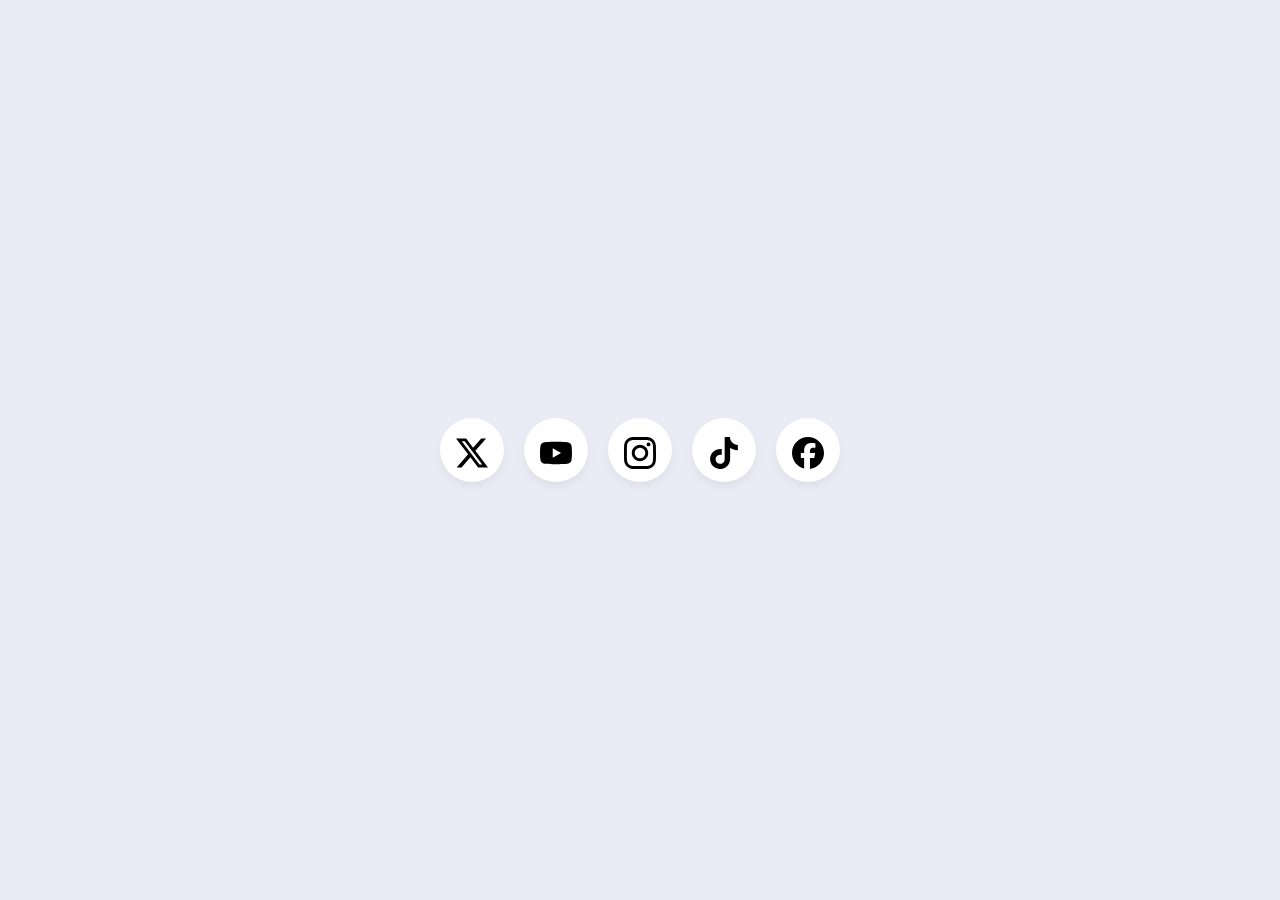
<file: hover.html>
<!DOCTYPE html>
<html lang="en">
<head>
  <meta charset="UTF-8">
  <meta name="viewport" content="width=device-width, initial-scale=1.0">
  <title>Social Media Icons</title>
  <link rel="stylesheet" href="style.css">
</head>
<body>
  
  <div class="socials-container">
    <a data-social="Twitter" style="--accent-color: black;" href="https://x.com/codingtogo">
      <svg role="img" viewBox="0 0 24 24" xmlns="http://www.w3.org/2000/svg"><title>X</title><path d="M18.901 1.153h3.68l-8.04 9.19L24 22.846h-7.406l-5.8-7.584-6.638 7.584H.474l8.6-9.83L0 1.154h7.594l5.243 6.932ZM17.61 20.644h2.039L6.486 3.24H4.298Z"/></svg>
    </a>
    <a data-social="YouTube" style="--accent-color: red;" href="https://youtube.com/@coding2go">
      <svg role="img" viewBox="0 0 24 24" xmlns="http://www.w3.org/2000/svg"><title>YouTube</title><path d="M23.498 6.186a3.016 3.016 0 0 0-2.122-2.136C19.505 3.545 12 3.545 12 3.545s-7.505 0-9.377.505A3.017 3.017 0 0 0 .502 6.186C0 8.07 0 12 0 12s0 3.93.502 5.814a3.016 3.016 0 0 0 2.122 2.136c1.871.505 9.376.505 9.376.505s7.505 0 9.377-.505a3.015 3.015 0 0 0 2.122-2.136C24 15.93 24 12 24 12s0-3.93-.502-5.814zM9.545 15.568V8.432L15.818 12l-6.273 3.568z"/></svg>
    </a>
    <a data-social="Instagram" style="--accent-color: #fe107c;" href="#">
      <svg role="img" viewBox="0 0 24 24" xmlns="http://www.w3.org/2000/svg"><title>Instagram</title><path d="M7.0301.084c-1.2768.0602-2.1487.264-2.911.5634-.7888.3075-1.4575.72-2.1228 1.3877-.6652.6677-1.075 1.3368-1.3802 2.127-.2954.7638-.4956 1.6365-.552 2.914-.0564 1.2775-.0689 1.6882-.0626 4.947.0062 3.2586.0206 3.6671.0825 4.9473.061 1.2765.264 2.1482.5635 2.9107.308.7889.72 1.4573 1.388 2.1228.6679.6655 1.3365 1.0743 2.1285 1.38.7632.295 1.6361.4961 2.9134.552 1.2773.056 1.6884.069 4.9462.0627 3.2578-.0062 3.668-.0207 4.9478-.0814 1.28-.0607 2.147-.2652 2.9098-.5633.7889-.3086 1.4578-.72 2.1228-1.3881.665-.6682 1.0745-1.3378 1.3795-2.1284.2957-.7632.4966-1.636.552-2.9124.056-1.2809.0692-1.6898.063-4.948-.0063-3.2583-.021-3.6668-.0817-4.9465-.0607-1.2797-.264-2.1487-.5633-2.9117-.3084-.7889-.72-1.4568-1.3876-2.1228C21.2982 1.33 20.628.9208 19.8378.6165 19.074.321 18.2017.1197 16.9244.0645 15.6471.0093 15.236-.005 11.977.0014 8.718.0076 8.31.0215 7.0301.0839m.1402 21.6932c-1.17-.0509-1.8053-.2453-2.2287-.408-.5606-.216-.96-.4771-1.3819-.895-.422-.4178-.6811-.8186-.9-1.378-.1644-.4234-.3624-1.058-.4171-2.228-.0595-1.2645-.072-1.6442-.079-4.848-.007-3.2037.0053-3.583.0607-4.848.05-1.169.2456-1.805.408-2.2282.216-.5613.4762-.96.895-1.3816.4188-.4217.8184-.6814 1.3783-.9003.423-.1651 1.0575-.3614 2.227-.4171 1.2655-.06 1.6447-.072 4.848-.079 3.2033-.007 3.5835.005 4.8495.0608 1.169.0508 1.8053.2445 2.228.408.5608.216.96.4754 1.3816.895.4217.4194.6816.8176.9005 1.3787.1653.4217.3617 1.056.4169 2.2263.0602 1.2655.0739 1.645.0796 4.848.0058 3.203-.0055 3.5834-.061 4.848-.051 1.17-.245 1.8055-.408 2.2294-.216.5604-.4763.96-.8954 1.3814-.419.4215-.8181.6811-1.3783.9-.4224.1649-1.0577.3617-2.2262.4174-1.2656.0595-1.6448.072-4.8493.079-3.2045.007-3.5825-.006-4.848-.0608M16.953 5.5864A1.44 1.44 0 1 0 18.39 4.144a1.44 1.44 0 0 0-1.437 1.4424M5.8385 12.012c.0067 3.4032 2.7706 6.1557 6.173 6.1493 3.4026-.0065 6.157-2.7701 6.1506-6.1733-.0065-3.4032-2.771-6.1565-6.174-6.1498-3.403.0067-6.156 2.771-6.1496 6.1738M8 12.0077a4 4 0 1 1 4.008 3.9921A3.9996 3.9996 0 0 1 8 12.0077"/></svg>
    </a>
    <a data-social="TikTok" style="--accent-color: #38142a;" href="#">
      <svg role="img" viewBox="0 0 24 24" xmlns="http://www.w3.org/2000/svg"><title>TikTok</title><path d="M12.525.02c1.31-.02 2.61-.01 3.91-.02.08 1.53.63 3.09 1.75 4.17 1.12 1.11 2.7 1.62 4.24 1.79v4.03c-1.44-.05-2.89-.35-4.2-.97-.57-.26-1.1-.59-1.62-.93-.01 2.92.01 5.84-.02 8.75-.08 1.4-.54 2.79-1.35 3.94-1.31 1.92-3.58 3.17-5.91 3.21-1.43.08-2.86-.31-4.08-1.03-2.02-1.19-3.44-3.37-3.65-5.71-.02-.5-.03-1-.01-1.49.18-1.9 1.12-3.72 2.58-4.96 1.66-1.44 3.98-2.13 6.15-1.72.02 1.48-.04 2.96-.04 4.44-.99-.32-2.15-.23-3.02.37-.63.41-1.11 1.04-1.36 1.75-.21.51-.15 1.07-.14 1.61.24 1.64 1.82 3.02 3.5 2.87 1.12-.01 2.19-.66 2.77-1.61.19-.33.4-.67.41-1.06.1-1.79.06-3.57.07-5.36.01-4.03-.01-8.05.02-12.07z"/></svg>
    </a>
    <a data-social="Facebook" style="--accent-color: #106bff;" href="#">
      <svg role="img" viewBox="0 0 24 24" xmlns="http://www.w3.org/2000/svg"><title>Facebook</title><path d="M9.101 23.691v-7.98H6.627v-3.667h2.474v-1.58c0-4.085 1.848-5.978 5.858-5.978.401 0 .955.042 1.468.103a8.68 8.68 0 0 1 1.141.195v3.325a8.623 8.623 0 0 0-.653-.036 26.805 26.805 0 0 0-.733-.009c-.707 0-1.259.096-1.675.309a1.686 1.686 0 0 0-.679.622c-.258.42-.374.995-.374 1.752v1.297h3.919l-.386 2.103-.287 1.564h-3.246v8.245C19.396 23.238 24 18.179 24 12.044c0-6.627-5.373-12-12-12s-12 5.373-12 12c0 5.628 3.874 10.35 9.101 11.647Z"/></svg>
    </a>
  </div>
</body>
</html>
</file>
<file: style.css>
@import url('https://fonts.googleapis.com/css2?family=Poppins:ital,wght@0,100;0,200;0,300;0,400;0,500;0,600;0,700;0,800;0,900;1,100;1,200;1,300;1,400;1,500;1,600;1,700;1,800;1,900&display=swap');
* {
    margin: 0;
    padding: 0;
    box-sizing: border-box;
}

:root {
    --primary-color: #f0f0f0;
    --secondary-color: #333;
    --accent-color: #e50914;
    --text-color: #444;
}

body {
    font-size: 1.2em;
    background: linear-gradient(to right, #f5f7fa, #c3cfe2);
    color: var(--text-color);
    font-family: 'Arial', sans-serif;
    line-height: 1.6;
    padding: 20px;
}

.nav {
    margin-bottom: 20px;
}

ul {
    display: flex;
    justify-content: center;
    align-items: center;
    background-color: var(--secondary-color);
    padding: 10px;
    border-radius: 10px;
}

ul li {
    list-style: none;
    padding: 15px 30px;
    position: relative;
    overflow: hidden;
    cursor: pointer;
    z-index: 2;
    color: var(--primary-color);
    font-weight: bold;
    transition: color 0.3s ease, border-bottom 0.3s ease;
}

ul li:hover {
    color: var(--accent-color);
    border-bottom: 3px solid var(--accent-color);
}

img {
    filter: brightness(150%);
    margin-right: auto;
    position: fixed;
    top: 20px;
    left: 20px;
    z-index: 1;
}

.cont {
    background-color: var(--primary-color);
    padding: 20px;
    border-radius: 10px;
    box-shadow: 0 0 10px rgba(0, 0, 0, 0.1);
    max-width: 800px;
    margin: auto;
    line-height: 1.8;
}

h5 {
    font-size: 1.2em;
    margin-bottom: 20px;
}

h2, h3, h4 {
    margin-bottom: 20px;
}

h2 {
    font-size: 1.5em;
    margin-top: 20px;
}

h3 {
    font-size: 1.3em;
    margin-top: 15px;
}

h4 {
    font-size: 1.2em;
    margin-top: 10px;
}

hr {
    border: none;
    height: 2px;
    background-color: var(--secondary-color);
    margin: 20px 0;
}

ul.achievements {
    list-style-type: disc;
    margin-left: 20px;
}

html{
  font-family: Poppins, 'Segoe UI', sans-serif;
}
body{
  min-height: 100vh;
  display: grid;
  place-items: center;
  background: #ebebf6;
}
.socials-container{
  display: flex;
  gap: 20px;
}
.socials-container a{
  background-color: white;
  padding: 1em;
  border-radius: 50%;
  height: 64px;
  width: 64px;
  box-sizing: border-box;
  flex-shrink: 0;
  display: grid;
  place-items: center;
  box-shadow: 0 5px 10px rgba(0, 0, 0, 0.05);
}
.socials-container a svg{
  height: 32px;
}
.socials-container a::before{
  content: attr(data-social);
  position: absolute;
  background-color: var(--accent-color);
  color: white;
  text-decoration: none;
  padding: 0.5em 1em;
  border-radius: 100px;
  box-shadow: 0 5px 10px rgba(0, 0, 0, 0.05);
  transform: translateY(-30px) rotate(25deg);
  opacity: 0;
  transition: 200ms cubic-bezier(.42,0,.44,1.68);
}
.socials-container a:hover{
  background-color: var(--accent-color);
  fill: white;
}
.socials-container a::after{
  content: '';
  position: absolute;
  height: 0;
  width: 0;
  border-left: 8px solid transparent;
  border-right: 8px solid transparent;
  border-top: 10px solid var(--accent-color);
  transform: translateY(0) rotate(25deg);
  opacity: 0;
  transition: 200ms cubic-bezier(.42,0,.44,1.68);
}
.socials-container a:hover::before{
  transform: translateY(-65px) rotate(0);
  opacity: 1;
}
.socials-container a:hover::after{
  transform: translateY(-42px) rotate(0);
  opacity: 1;
}
</file>
